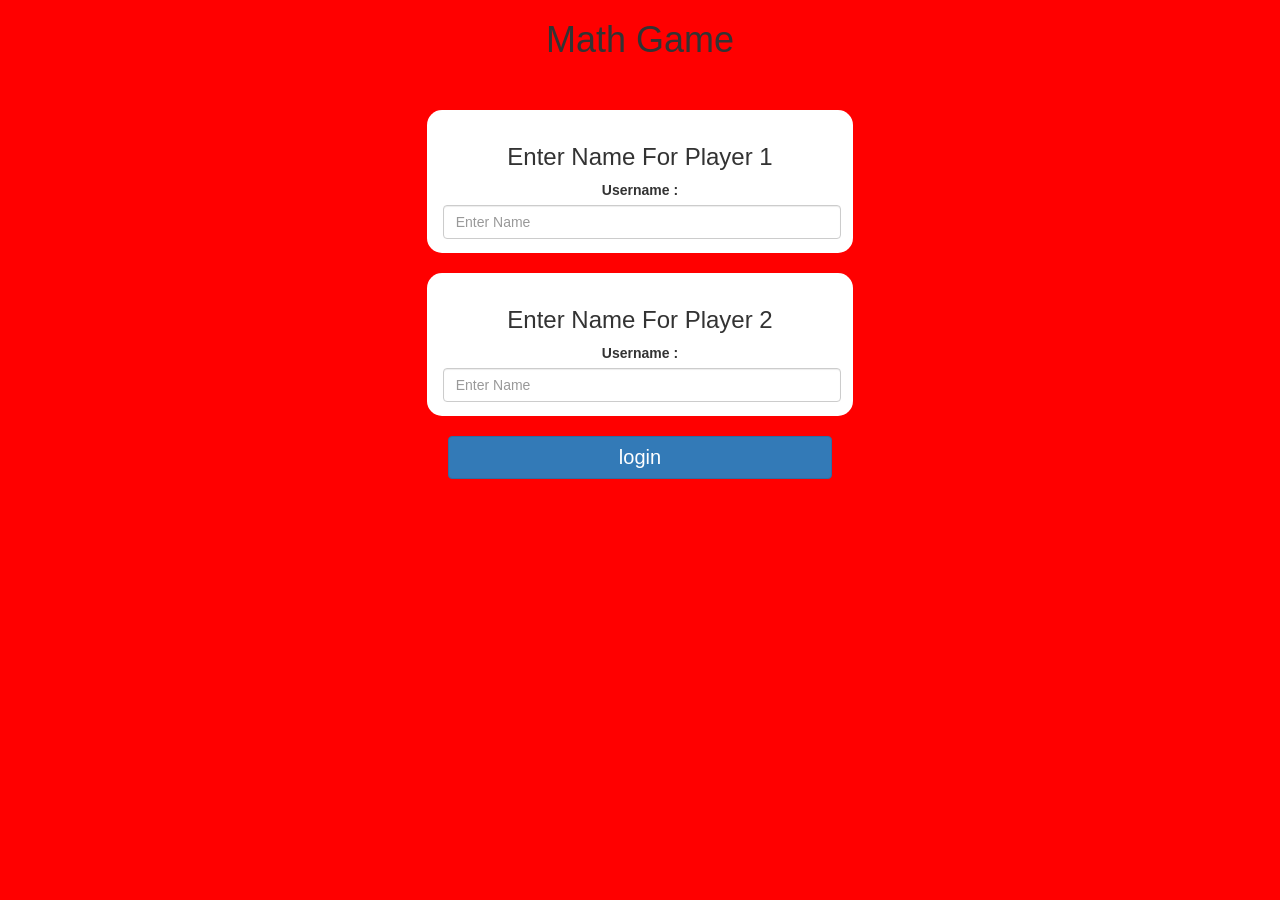
<file: index.html>
<!DOCTYPE html>
<html>
<head>
	<title>Guess The Word</title>

<meta name="viewport" content="width=device-width, initial-scale=1">
<link rel="stylesheet" href="https://maxcdn.bootstrapcdn.com/bootstrap/3.4.0/css/bootstrap.min.css">
<script src="https://ajax.googleapis.com/ajax/libs/jquery/3.4.1/jquery.min.js"></script>
<script src="https://maxcdn.bootstrapcdn.com/bootstrap/3.4.0/js/bootstrap.min.js"></script>

<link rel="stylesheet" type="text/css" href="game.css">
<script src="main.js"></script>
</head>
<body>

	<center>
		<h1>Math Game</h1>

		<br>
		<br>

		<div class="col-lg-4 col-sm-8 col-xs-11 login_div1">
			<h3 class="text-capitalize">Enter name for player 1</h3>
			<label>Username : </label>
			<input placeholder="Enter Name" type="text" id="player1_name" class="form-control">
		    <br>
		</div>
    <br>

	<div class="col-lg-4 col-sm-8 col-xs-11 login_div2">
		<h3 class="text-capitalize">Enter name for player 2</h3>
		<label>Username : </label>
		<input placeholder="Enter Name" type="text" id="player2_name" class="form-control">
		<br>
	</div>

	<br>
	     
		<button class="btn btn-primary" style="width: 30%" onclick="login()"> login </button>
	</center>
</body>
</html>
</file>
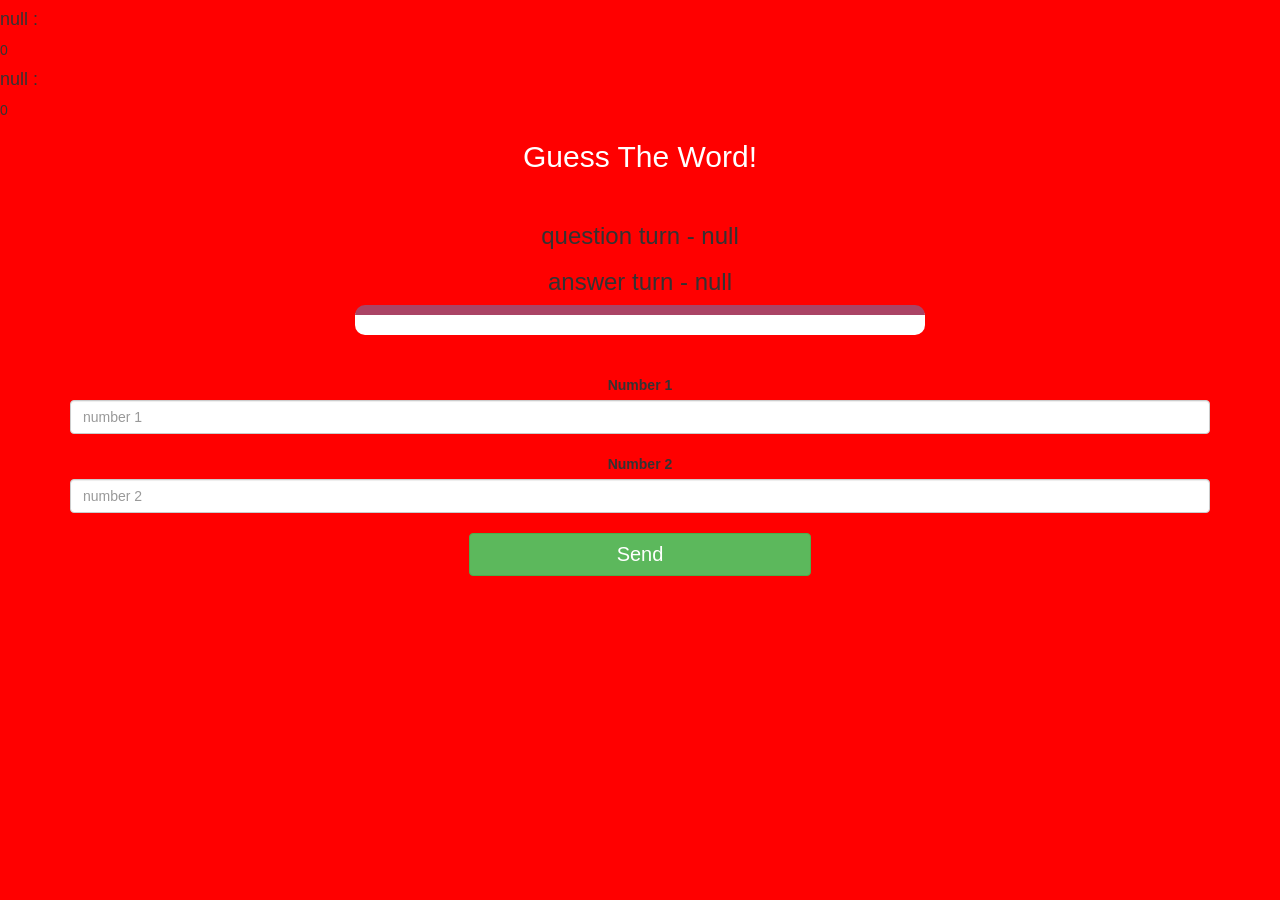
<file: game_page.html>
<!DOCTYPE html>
<html>
<head>
	<title>Guess The Number</title>

<meta name="viewport" content="width=device-width, initial-scale=1">
<link rel="stylesheet" href="https://maxcdn.bootstrapcdn.com/bootstrap/3.4.0/css/bootstrap.min.css">
<script src="https://ajax.googleapis.com/ajax/libs/jquery/3.4.1/jquery.min.js"></script>
<script src="https://maxcdn.bootstrapcdn.com/bootstrap/3.4.0/js/bootstrap.min.js"></script>

<link rel="stylesheet" type="text/css" href="game.css">
</head>
<body>

<h4 id="player_1_name"></h4> <span id="score_player1"></span>
<br>
<h4 id="player_2_name"></h4> <span id="score_player2"></span>

<div class="container">
	<center>
        
		<h2 style="color: white;">Guess The Word!</h2>
		<br>
        <h3 id="player_question"></h3>
		<h3 id="player_answer"></h3>
        <div id="output" class="col-lg-6"></div>
		<br>
		<br>
        
		<label>Number 1 <b>
        </b>
	    </label>
        <input type="text" placeholder="number 1" id="number1" class="form-control"> 
		<br>

		<label>Number 2 <b>
        </b>
	    </label>
        <input type="text" placeholder="number 2" id="number2" class="form-control"> 
		<br>
		<button class="btn btn-success" onclick="send()" style="width: 30%;"> Send </button>

	</center>
</div>

<script src="game_page.js"></script>
</body>
</html>
</file>
<file: game.css>
body
{
	background: red;
}

	.login_div1 , .login_div2
	{
		background: rgb(255, 255, 255);
		padding: 14px;
		float: none;
		border-radius: 15px;
	}


#player1_name , #player2_name
{
	display: inline-block;
	margin-left: 2px;
}
#word
{
	width: 60%;
}
#word_display
{
	letter-spacing: 5px;
}
#output
{
background: white;
border-radius: 10px;
border-top: 10px solid #AA4465;
padding: 10px;
float: none;
text-align: left;
}

button 
{
	font-size: 20px !important;
}
</file>
